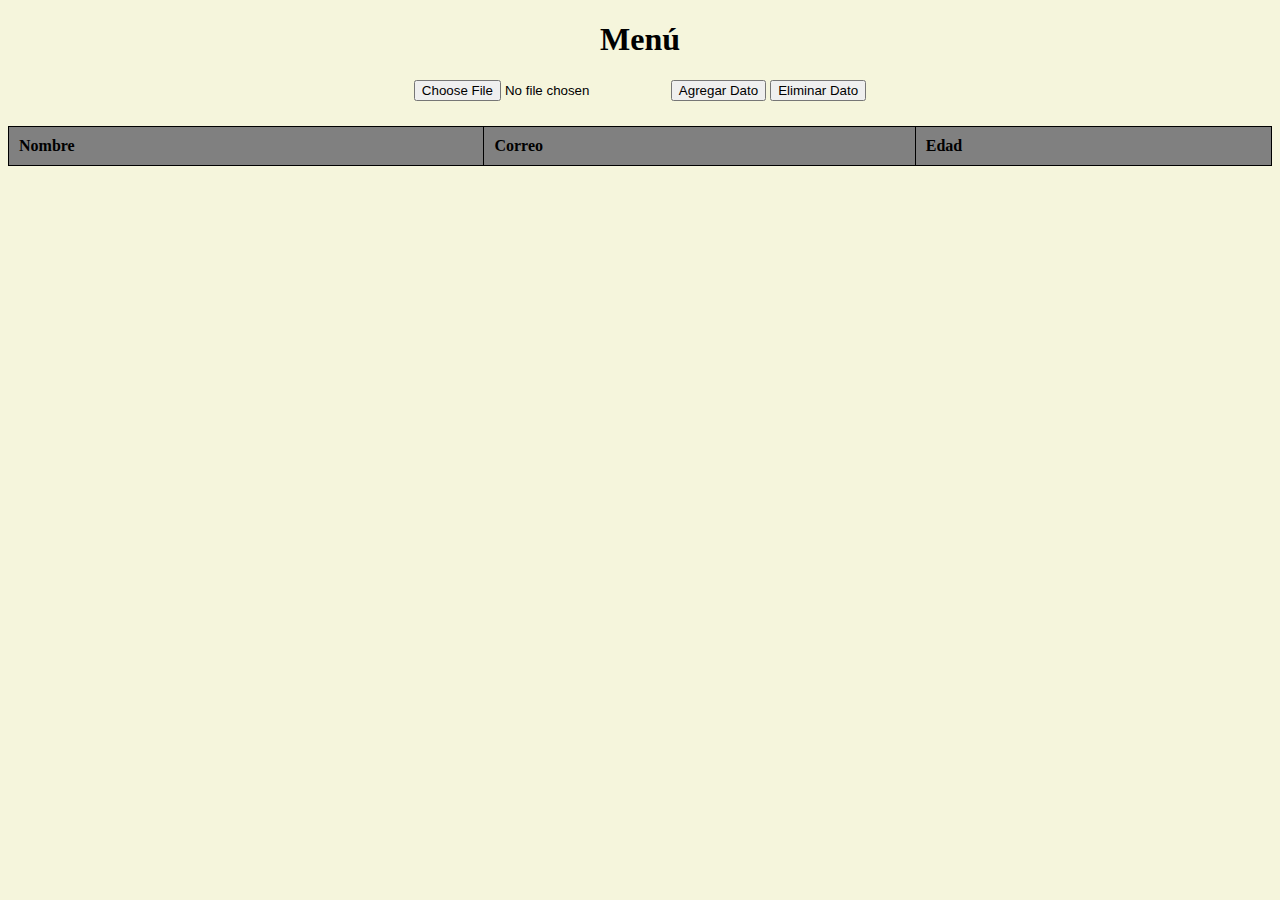
<file: proyecto/index.html>
<!DOCTYPE html>
<html lang="en">

<head>
    <meta charset="UTF-8">
    <meta name="viewport" content="width=device-width, initial-scale=1.0">
    <title>CSV Data</title>
    <link rel="stylesheet" href="style.css">
</head>

<body>
    <div>
        <h1>Menú</h1>
        <input type="file" id="fileInput">
        <button id="addDataButton">Agregar Dato</button>
        <button id="deleteDataButton">Eliminar Dato</button>
    </div>
    <table id="csvTable">
        <thead>
            <tr>
                <th>Nombre</th>
                <th>Correo</th>
                <th>Edad</th>
            </tr>
        </thead>
        <tbody>
        </tbody>
    </table>
    <script src="app.js"></script>
</body>

</html>
</file>
<file: proyecto/style.css>
body{
    background-color: beige;
}

table{
    width: 100%;
    border-collapse: collapse;
}
th,td{
    border: 1px solid black;
    text-align: left;
    padding: 10px;
}
th{
    background-color: gray;
}
button, input{
    height: 100%;
}
.selected{
    background-color:bisque;
}
div{
    text-align: center;
    margin-bottom: 25px;
}
</file>
